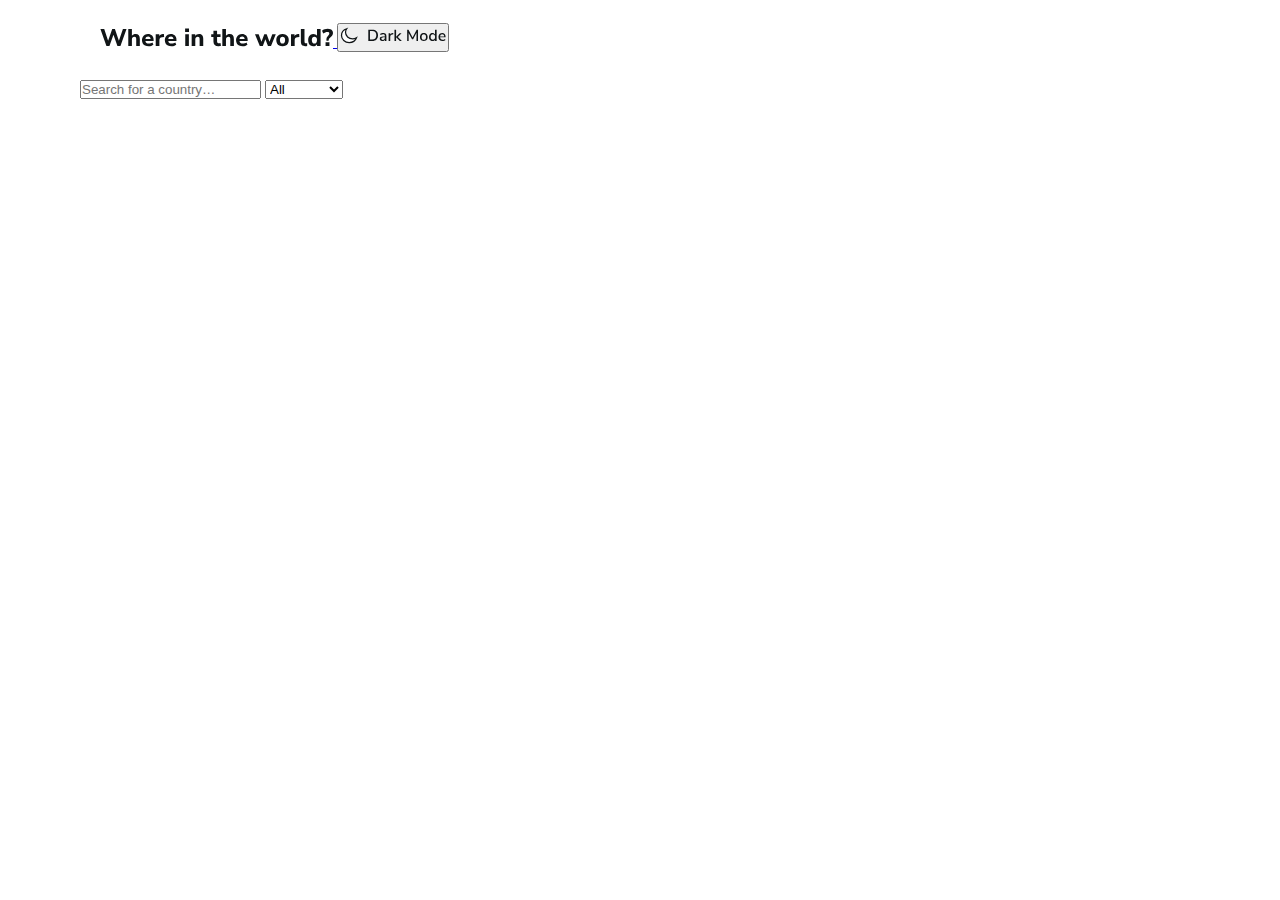
<file: index.html>
<!DOCTYPE html>
<html lang="en">

<head>
    <meta charset="UTF-8">
    <meta http-equiv="X-UA-Compatible" content="IE=edge">
    <meta name="viewport" content="width=device-width, initial-scale=1.0">
    <title>About Country</title>
    <link href="https://cdn.jsdelivr.net/npm/bootstrap@5.3.0-alpha2/dist/css/bootstrap.min.css" rel="stylesheet"
        integrity="sha384-aFq/bzH65dt+w6FI2ooMVUpc+21e0SRygnTpmBvdBgSdnuTN7QbdgL+OapgHtvPp" crossorigin="anonymous">
    <link rel="stylesheet" href="./main.css">
</head>

<body class="body">
    <header class="header shadow mt-5">
        <div class="container ">
            <div class="header__inner d-flex align-items-center justify-content-between ">
                <a href="#" class="logo">
                    <img src="./images/logo.svg" alt="logo" class="logo">
                </a>
                <button onclick="dark()" id="mode" class="btn">
                    <img src="./images/mode.svg" alt="dark and light mode" class="mode">
                </button>
            </div>
        </div>
    </header>

    <main class="main">
        <section class="countrys">
            <div class="container">
                <div class="countrys__inner">
                    <form class="form mt-5 d-flex align-items-center justify-content-between">
                        <input type="search" class="search form-control w-25" id="floatingSelect"
                            placeholder="Search for a country…">
                        </input>
                        <select class="form-select w-25" id="floatingSelect" aria-label="Floating label select example">
                            <option selected value="all">All</option>
                            <option value="Americas">Americas</option>
                            <option value="Asia">Asia</option>
                            <option value="Europe">Europe</option>
                            <option value="Oceania">Oceania</option>
                        </select>
                    </form>
                    <ul class="cards">

                    </ul>
                </div>
            </div>
        </section>
    </main>
    <script src="./utils.js"></script>
    <script src="./index.js"></script>
</body>


</html>
</file>
<file: main.css>
*{
    margin: 0;
    padding: 0;
    box-sizing: border-box;
}
.container{
    padding:0 80px 0;
}


.header{
    padding: 23px 0;
    width: 1240px;
    margin: 0 auto;
    height: 80px;
}

.cards{

    margin-top: 50px;
    display: grid;
    grid-template-columns: repeat(auto-fill, minmax(250px , 1fr));
    gap: 20px;
    list-style-type: none;
}
.img{
    margin: 0 auto;
    width: 200px;
    height: 120px;
}

.card{
    padding: 5px;
    display: flex;
    flex-direction: column;
    justify-content: center;
    border: 1px solid #ce0d0d;


}

.dark{
    width: 100%;
    background-color:#3b3838;
    color:rgb(255, 255, 255);
    
}
</file>
